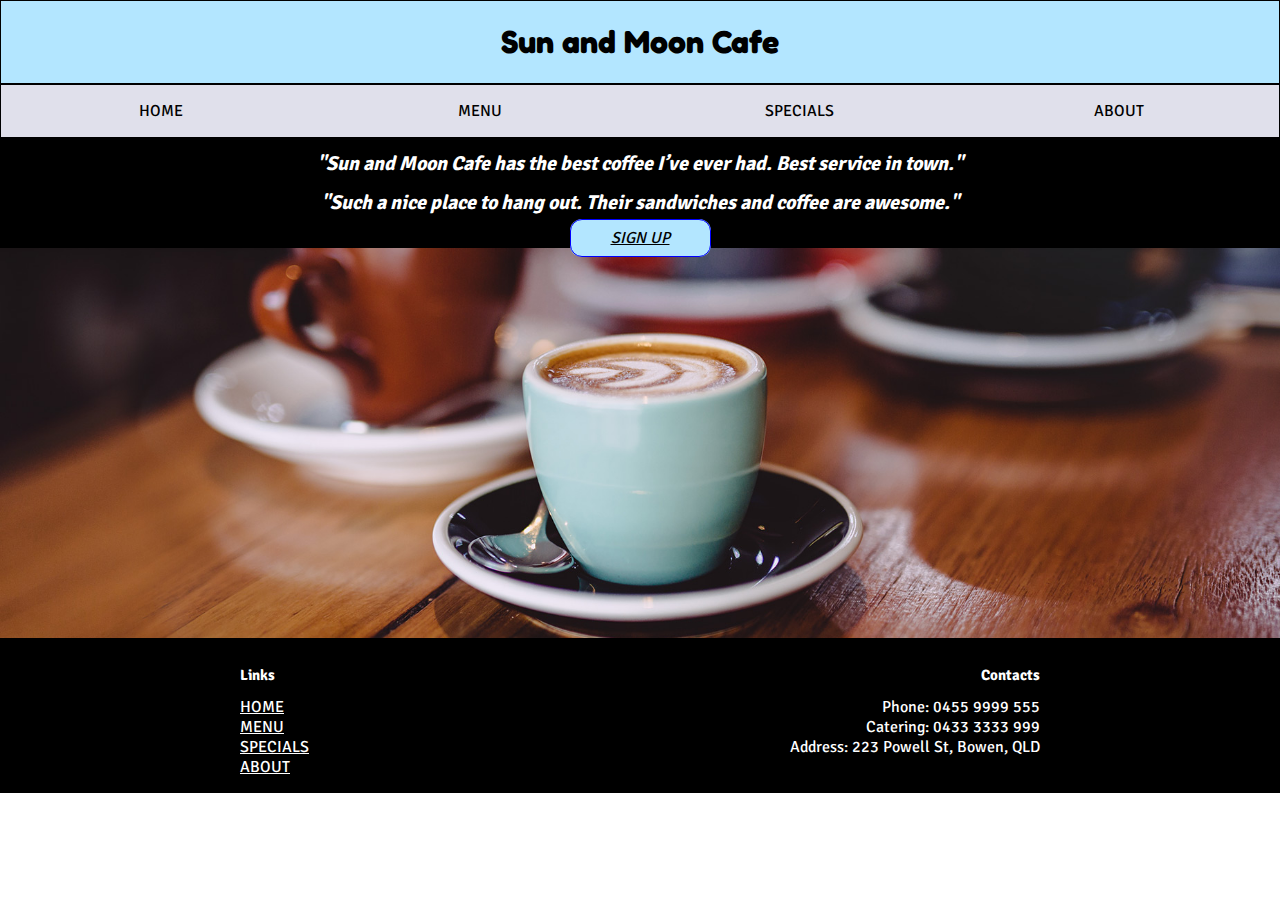
<file: index.html>
<!DOCTYPE html>
<html>
<head>
<meta charset="utf-8"/>
<title>Home</title>
<link rel="stylesheet" href="cascadesheet.css">
<link rel="preconnect" href="https://fonts.gstatic.com">
<link href="https://fonts.googleapis.com/css2?family=Fredoka+One&display=swap" rel="stylesheet">

<link rel="preconnect" href="https://fonts.gstatic.com">
<link href="https://fonts.googleapis.com/css2?family=Signika:wght@600&display=swap" rel="stylesheet">
</head>

<body>
<div class="header">
	<h1>Sun and Moon Cafe</h1>
</div>
<!--Navbar-->
	<div> 
	<ul class="navbar">
	<li><a href="index.html">HOME</a></li>
	<li><a href="menu.html">MENU</a></li>
	<li><a href="specials.html">SPECIALS</a></li>
	<li><a href="about.html">ABOUT</a></li>
	</ul>	

<!--why can't I change font-size through css external instead of assigning font-size in html(<h1)
- division for the hero image with nested divisions allocated for text within the image.-->  

<div class="hero">
	<div class="reviews">
	<h1 style="font-size:20px">"Sun and Moon Cafe has the best coffee I’ve ever had. Best service in town."</h1>
	<h1 style="font-size:20px">"Such a nice place to hang out. Their sandwiches and coffee are awesome."</h1>
	<a class = "signupbutton" href="specials.html" class="button">SIGN UP</a>
	</div>

</div>

</body>

<div id="footer">
<ul class="footerlinks">
<h2 style="font-size:15px">Links</h2>
<li><a href="index.html">HOME</a></li>
<li><a href="menu.html">MENU</a></li>
<li><a href="specials.html">SPECIALS</a></li>
<li><a href="about.html">ABOUT</a></li>
</ul>



<ul class="footercontacts">
<h2 style="font-size:15px">Contacts</h2>
<li>Phone: 0455 9999 555</li>
<li>Catering: 0433 3333 999</li>
<li>Address: 223 Powell St, Bowen, QLD</li>
</ul>

</div>

</html>
</file>
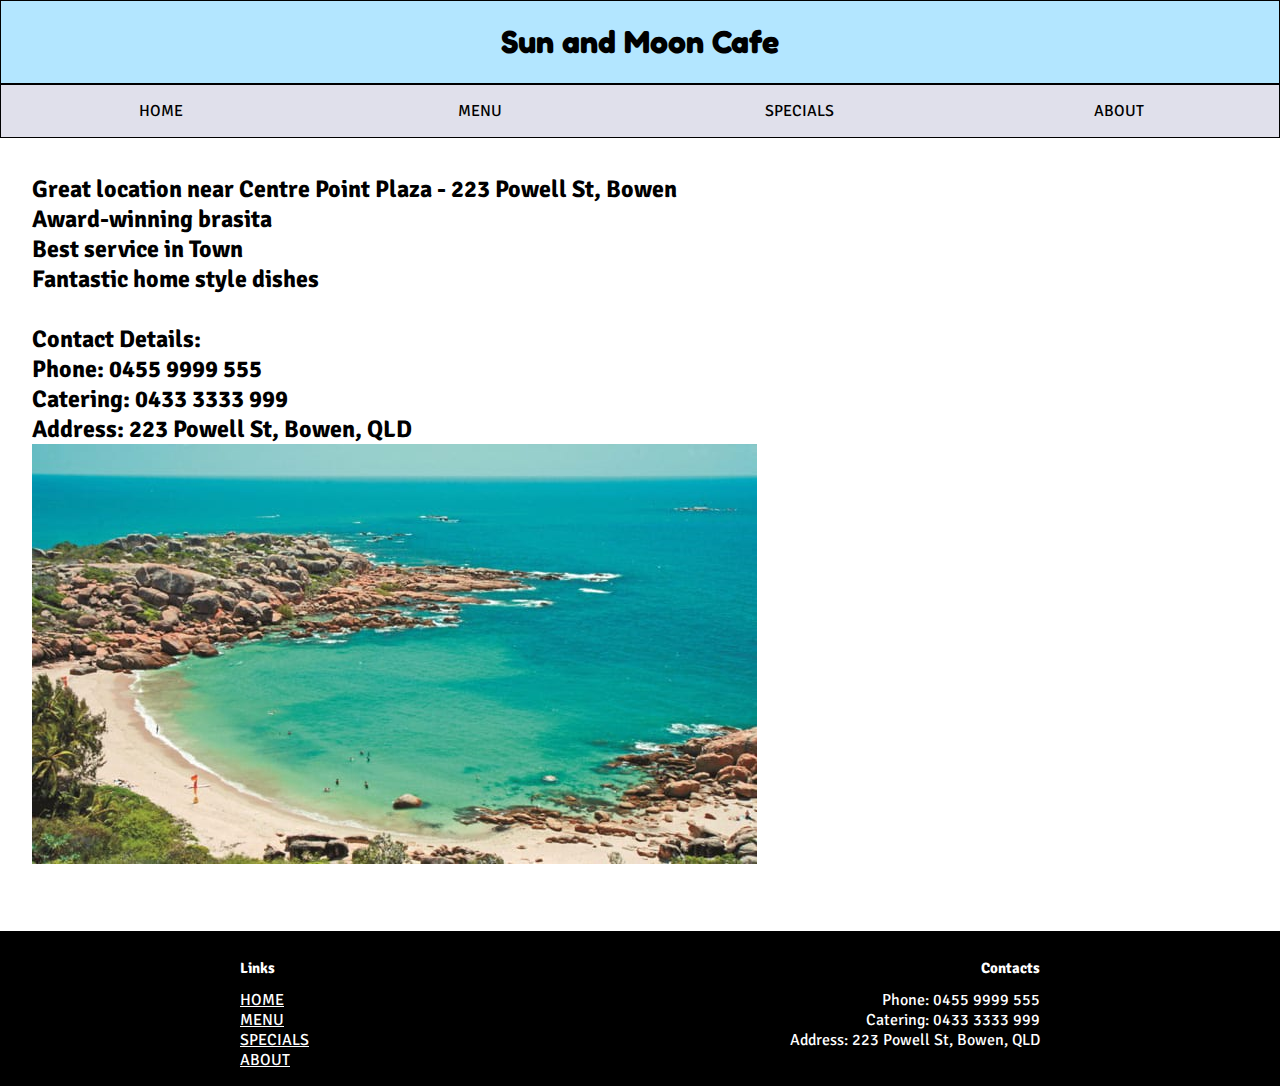
<file: about.html>
<!DOCTYPE html>
<html>
<head>
<title>Home</title>
<link rel="stylesheet" href="cascadesheet.css">
<link rel="preconnect" href="https://fonts.gstatic.com">
<link href="https://fonts.googleapis.com/css2?family=Fredoka+One&display=swap" rel="stylesheet">

<link rel="preconnect" href="https://fonts.gstatic.com">
<link href="https://fonts.googleapis.com/css2?family=Signika:wght@600&display=swap" rel="stylesheet">
</head>

<body>
<div class="header">
	<h1>Sun and Moon Cafe</h1>
</div>
<!--Navbar-->
<div> 
<ul class="navbar">
<li><a href="index.html">HOME</a></li>
<li><a href="menu.html">MENU</a></li>
<li><a href="specials.html">SPECIALS</a></li>
<li><a href="about.html">ABOUT</a></li>
</ul>	

<div class="about">
<h2>Great location near Centre Point Plaza - 223 Powell St, Bowen <br>
	Award-winning brasita<br>
	Best service in Town<br>
	Fantastic home style dishes<br><br>
	Contact Details: <br>
	
	Phone: 0455 9999 555<br>
	Catering: 0433 3333 999<br>
	Address: 223 Powell St, Bowen, QLD<br>
	

<img src="images/bowen.jpg" alt="Bowen" width "725" height "420">
 </div>


</body>

<div id="footer">
<ul class="footerlinks">
<h2 style="font-size:15px">Links</h2>
<li><a href="index.html">HOME</a></li>
<li><a href="menu.html">MENU</a></li>
<li><a href="specials.html">SPECIALS</a></li>
<li><a href="about.html">ABOUT</a></li>
</ul>	



<ul class="footercontacts">
<h2 style="font-size:15px">Contacts</h2>
<li>Phone: 0455 9999 555</li>
<li>Catering: 0433 3333 999</li>
<li>Address: 223 Powell St, Bowen, QLD</li>
</ul>

</div>

</html>
</file>
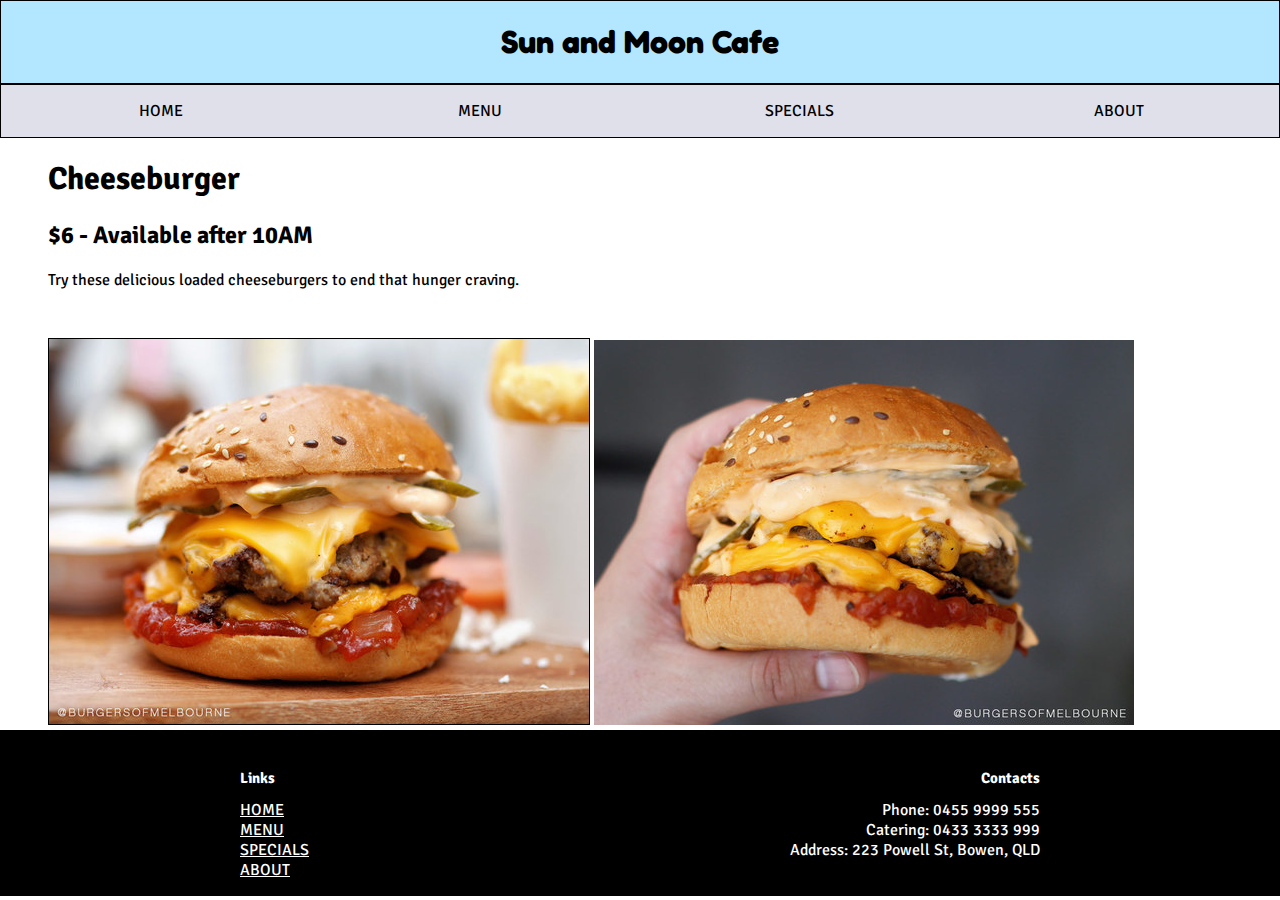
<file: cheeseburger.html>
<!DOCTYPE html>
<html>
<head>
<title>Menu</title>
<link rel="stylesheet" href="cascadesheet.css">
<link rel="preconnect" href="https://fonts.gstatic.com">
<link href="https://fonts.googleapis.com/css2?family=Fredoka+One&display=swap" rel="stylesheet">

<link rel="preconnect" href="https://fonts.gstatic.com">
<link href="https://fonts.googleapis.com/css2?family=Signika:wght@600&display=swap" rel="stylesheet">
</head>

<body>
<div class="header">
	<h1>Sun and Moon Cafe</h1>
</div>
<!--Navbar-->
<div> 
	<ul class="navbar">
		<li><a href="index.html">HOME</a></li>
		<li><a href="menu.html">MENU</a></li>
		<li><a href="specials.html">SPECIALS</a></li>
		<li><a href="about.html">ABOUT</a></li>	
	</ul>	
</div>

<div class="burgerpage">
<h1>Cheeseburger</h1>
<h2>$6 - Available after 10AM</h2>
Try these delicious loaded cheeseburgers to end that hunger craving. 
</div>

<img class="burger1" src="images/burgerlarge.jpg" width = "540px" height = "385px" alt="https://www.burgersofmelbourne.com.au/northern-perk-cafe-brunswick/">
<img class="burger2" src="images/burgerlarge1.jpg" width = "540px" height = "385px" alt="https://www.burgersofmelbourne.com.au/northern-perk-cafe-brunswick/">

<div id="footeralt">
<ul class="footerlinks">
<h2 style="font-size:15px">Links</h2>
<li><a href="index.html">HOME</a></li>
<li><a href="menu.html">MENU</a></li>
<li><a href="specials.html">SPECIALS</a></li>
<li><a href="about.html">ABOUT</a></li>
</ul>

<ul class="footercontacts">
<h2 style="font-size:15px">Contacts</h2>
<li>Phone: 0455 9999 555</li>
<li>Catering: 0433 3333 999</li>
<li>Address: 223 Powell St, Bowen, QLD</li>
</ul>

</div>

</html>
</file>
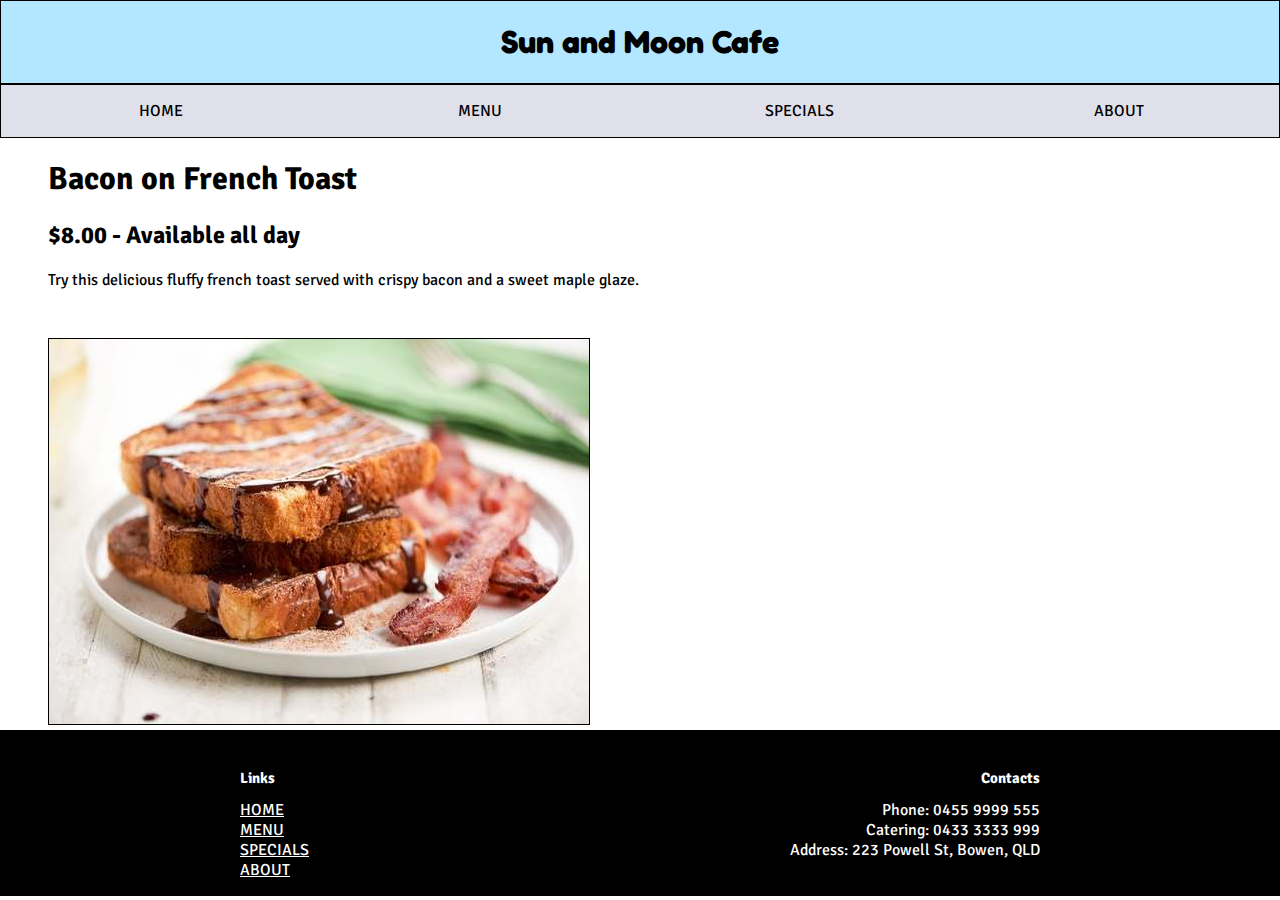
<file: frenchtoast.html>
<!DOCTYPE html>
<html>
<head>
<title>Menu</title>
<link rel="stylesheet" href="cascadesheet.css">
<link rel="preconnect" href="https://fonts.gstatic.com">
<link href="https://fonts.googleapis.com/css2?family=Fredoka+One&display=swap" rel="stylesheet">

<link rel="preconnect" href="https://fonts.gstatic.com">
<link href="https://fonts.googleapis.com/css2?family=Signika:wght@600&display=swap" rel="stylesheet">
</head>

<body>
<div class="header">
	<h1>Sun and Moon Cafe</h1>
</div>
<!--Navbar-->
<div> 
	<ul class="navbar">
		<li><a href="index.html">HOME</a></li>
		<li><a href="menu.html">MENU</a></li>
		<li><a href="specials.html">SPECIALS</a></li>
		<li><a href="about.html">ABOUT</a></li>	
	</ul>	
</div>

<div class="frenchtoastpage">
<h1>Bacon on French Toast</h1>
<h2>$8.00 - Available all day</h2>
Try this delicious fluffy french toast served with crispy bacon and a sweet maple glaze. 
</div>

<img class="frenchtoast1" src="images/frenchtoastlarge.jpg" width = "540px" height = "385px" alt="https://www.homechef.com/meals/nutella-churro-french-toast">


<div id="footeralt">
<ul class="footerlinks">
<h2 style="font-size:15px">Links</h2>
<li><a href="index.html">HOME</a></li>
<li><a href="menu.html">MENU</a></li>
<li><a href="specials.html">SPECIALS</a></li>
<li><a href="about.html">ABOUT</a></li>
</ul>

<ul class="footercontacts">
<h2 style="font-size:15px">Contacts</h2>
<li>Phone: 0455 9999 555</li>
<li>Catering: 0433 3333 999</li>
<li>Address: 223 Powell St, Bowen, QLD</li>
</ul>

</div>

</html>
</file>
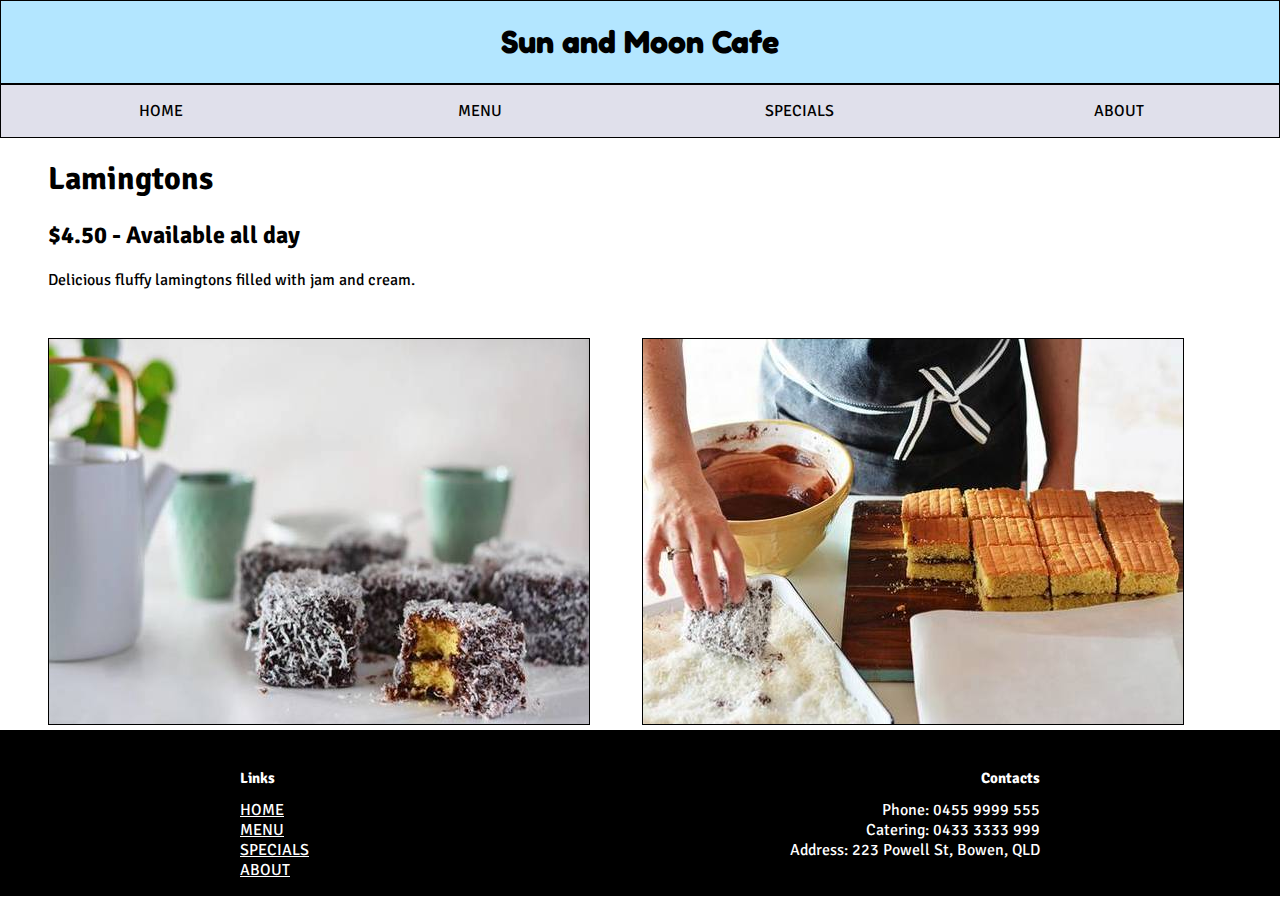
<file: lamington.html>
<!DOCTYPE html>
<html>
<head>
<title>Menu</title>
<link rel="stylesheet" href="cascadesheet.css">
<link rel="preconnect" href="https://fonts.gstatic.com">
<link href="https://fonts.googleapis.com/css2?family=Fredoka+One&display=swap" rel="stylesheet">

<link rel="preconnect" href="https://fonts.gstatic.com">
<link href="https://fonts.googleapis.com/css2?family=Signika:wght@600&display=swap" rel="stylesheet">
</head>

<body>
<div class="header">
	<h1>Sun and Moon Cafe</h1>
</div>
<!--Navbar-->
<div> 
	<ul class="navbar">
		<li><a href="index.html">HOME</a></li>
		<li><a href="menu.html">MENU</a></li>
		<li><a href="specials.html">SPECIALS</a></li>
		<li><a href="about.html">ABOUT</a></li>	
	</ul>	
</div>

<div class="lamingtonpage">
<h1>Lamingtons</h1>
<h2>$4.50 - Available all day</h2>
Delicious fluffy lamingtons filled with jam and cream.
</div>

<img class="lamington1" src="images/lamingtonlarge.jpg" width = "540px" height = "385px" alt="https://www.maggiebeer.com.au/recipes/maggie-s-lamingtons">
<img class="lamington1" src="images/lamingtonlarge1.jpg" width = "540px" height = "385px" alt="https://www.maggiebeer.com.au/recipes/maggie-s-lamingtons">


<div id="footeralt">
<ul class="footerlinks">
<h2 style="font-size:15px">Links</h2>
<li><a href="index.html">HOME</a></li>
<li><a href="menu.html">MENU</a></li>
<li><a href="specials.html">SPECIALS</a></li>
<li><a href="about.html">ABOUT</a></li>
</ul>

<ul class="footercontacts">
<h2 style="font-size:15px">Contacts</h2>
<li>Phone: 0455 9999 555</li>
<li>Catering: 0433 3333 999</li>
<li>Address: 223 Powell St, Bowen, QLD</li>
</ul>

</div>

</html>
</file>
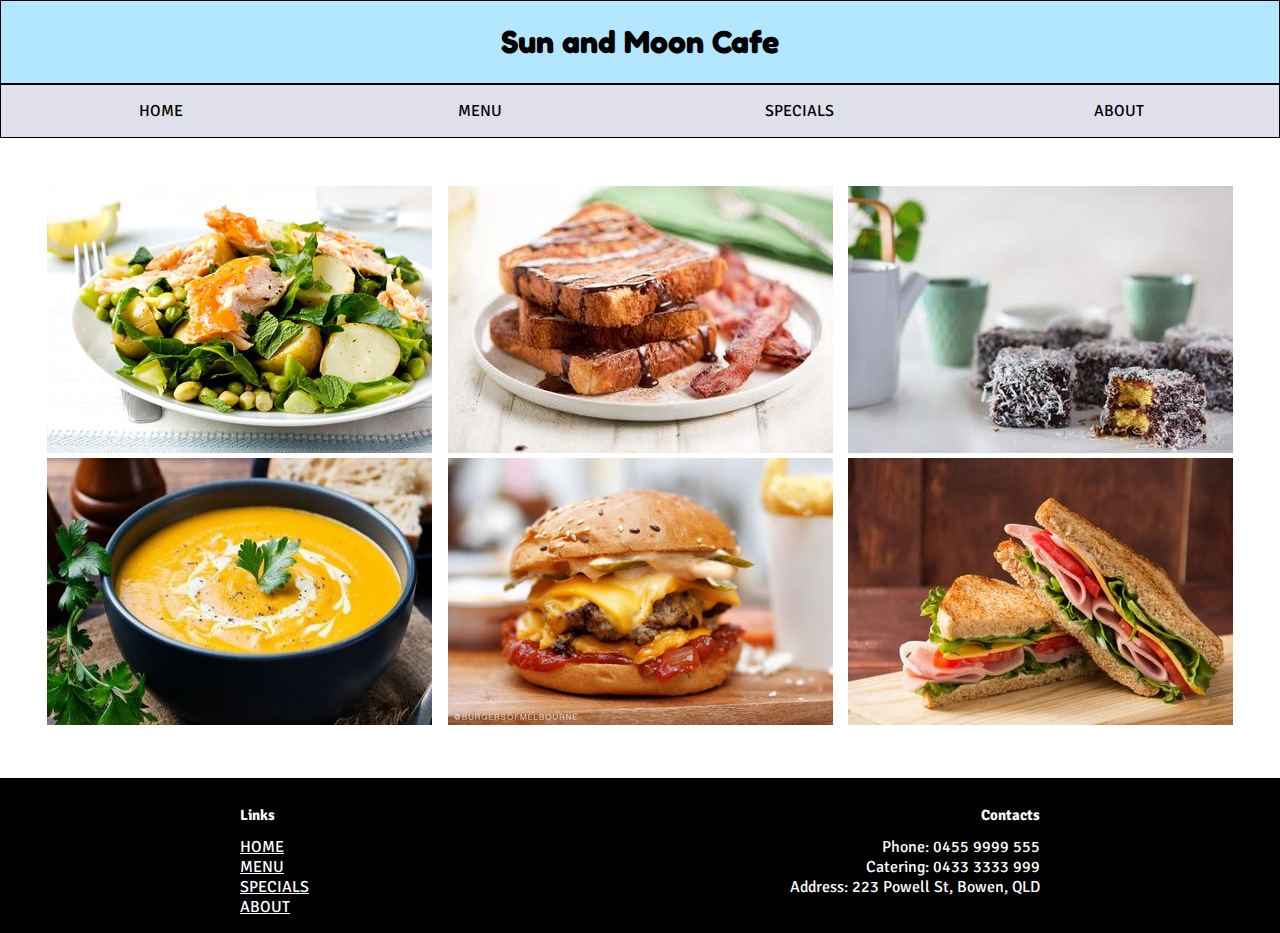
<file: menu.html>
<!DOCTYPE html>
<html>
<head>
<title>Menu</title>
<link rel="stylesheet" href="cascadesheet.css">
<link rel="preconnect" href="https://fonts.gstatic.com">
<link href="https://fonts.googleapis.com/css2?family=Fredoka+One&display=swap" rel="stylesheet">

<link rel="preconnect" href="https://fonts.gstatic.com">
<link href="https://fonts.googleapis.com/css2?family=Signika:wght@600&display=swap" rel="stylesheet">
</head>

<body>
<div class="header">
	<h1>Sun and Moon Cafe</h1>
</div>
<!--Navbar-->
<div> 
	<ul class="navbar">
		<li><a href="index.html">HOME</a></li>
		<li><a href="menu.html">MENU</a></li>
		<li><a href="specials.html">SPECIALS</a></li>
		<li><a href="about.html">ABOUT</a></li>	
	</ul>	
</div>

<ul class="menugallery">
	<li><a href="salad.html"><img class ="salad" src="images/gourmetsalad_resized.jpg" width = "385px" height = "267px" alt ="Gourmet Salad"></li></a>
	<a href="frenchtoast.html"><li><img class="toast" src="images/frenchtoast.jpg" width = "385px" height = "267px" alt="French Toast"></li></a>
	<a href="lamington.html"><li><img class="lamingtons" src="images/lamingtons.jpg" width = "385px" height = "267px" alt="Lamington"></li></a>
	<a href="soup.html"><li><img class="soup" src="images/soup.jpg" width = "385px" height = "267px" alt="Soup"></li></a>
	<a href="cheeseburger.html"><li><img class="burger" src="images/burger.jpg" width = "385px" height = "267px" alt="Cheeseburger"></li></a>
	<a href="sandwich.html"><li><img class="sandwich" src="images/sandwich.jpg" width = "385px" height = "267px" alt="Sun and Moon Sandwich"></li></a>
</ul>

<div id="footer">
<ul class="footerlinks">
<h2 style="font-size:15px">Links</h2>
<li><a href="index.html">HOME</a></li>
<li><a href="menu.html">MENU</a></li>
<li><a href="specials.html">SPECIALS</a></li>
<li><a href="about.html">ABOUT</a></li>
</ul>



<ul class="footercontacts">
<h2 style="font-size:15px">Contacts</h2>
<li>Phone: 0455 9999 555</li>
<li>Catering: 0433 3333 999</li>
<li>Address: 223 Powell St, Bowen, QLD</li>
</ul>
</div>

</body>
</file>
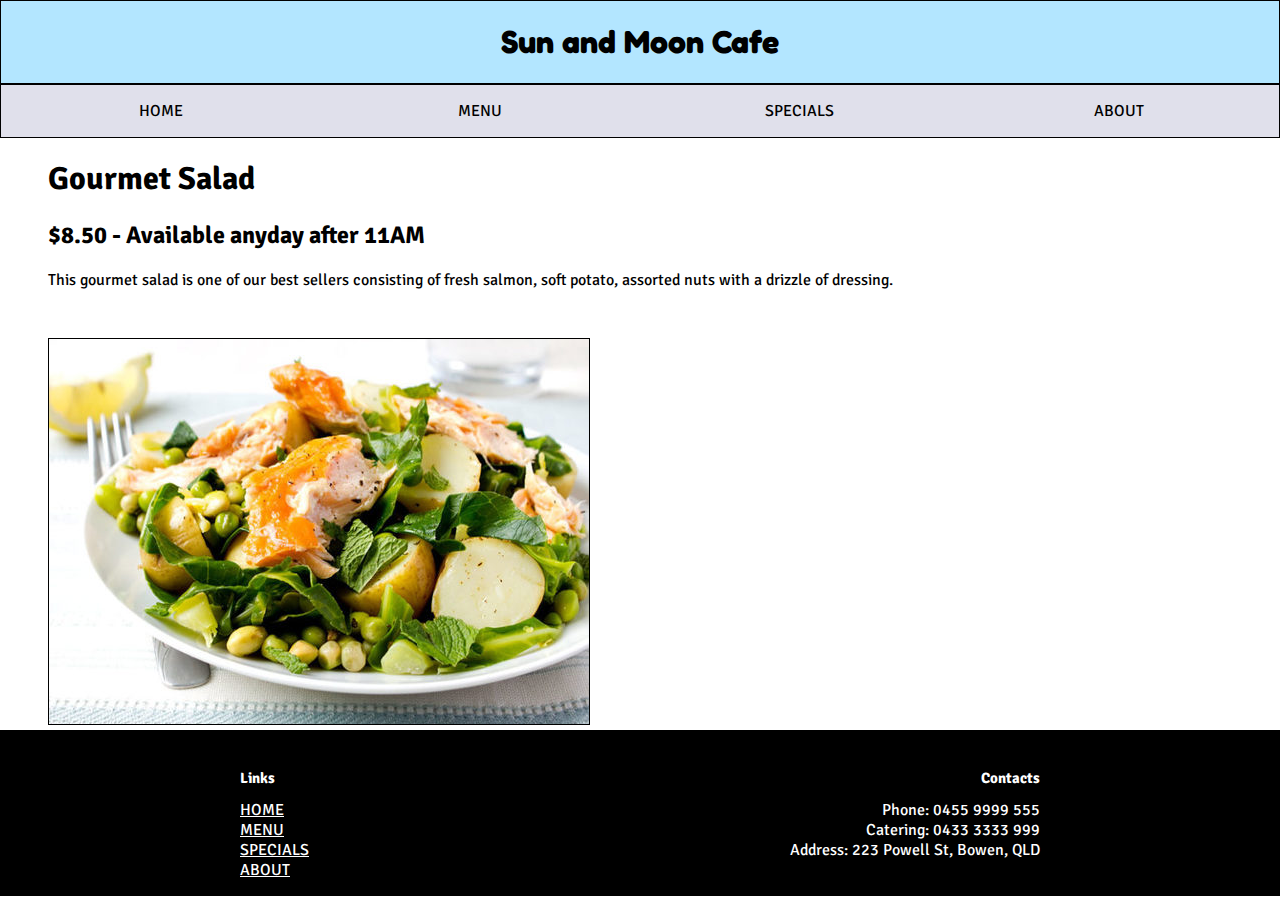
<file: salad.html>
<!DOCTYPE html>
<html>
<head>
<title>Menu</title>
<link rel="stylesheet" href="cascadesheet.css">
<link rel="preconnect" href="https://fonts.gstatic.com">
<link href="https://fonts.googleapis.com/css2?family=Fredoka+One&display=swap" rel="stylesheet">

<link rel="preconnect" href="https://fonts.gstatic.com">
<link href="https://fonts.googleapis.com/css2?family=Signika:wght@600&display=swap" rel="stylesheet">
</head>


<body>
<div class="header">
	<h1>Sun and Moon Cafe</h1>
</div>
<!--Navbar-->
<div> 
	<ul class="navbar">
		<li><a href="index.html">HOME</a></li>
		<li><a href="menu.html">MENU</a></li>
		<li><a href="specials.html">SPECIALS</a></li>
		<li><a href="about.html">ABOUT</a></li>	
	</ul>	
</div>

<div class="saladpage">
<h1>Gourmet Salad</h1>
<h2>$8.50 - Available anyday after 11AM</h2>
This gourmet salad is one of our best sellers consisting of fresh salmon, soft potato, assorted nuts with a drizzle of dressing.
</div>

<img class="salad1" src="images/saladlarge.jpg" width = "540px" height = "385px" alt ="https://health.clevelandclinic.org/8-ways-to-make-a-super-healthy-salad-infographic/">


<div id="footeralt">
<ul class="footerlinks">
<h2 style="font-size:15px">Links</h2>
<li><a href="index.html">HOME</a></li>
<li><a href="menu.html">MENU</a></li>
<li><a href="specials.html">SPECIALS</a></li>
<li><a href="about.html">ABOUT</a></li>
</ul>

<ul class="footercontacts">
<h2 style="font-size:15px">Contacts</h2>
<li>Phone: 0455 9999 555</li>
<li>Catering: 0433 3333 999</li>
<li>Address: 223 Powell St, Bowen, QLD</li>
</ul>

</div>

</html>
</file>
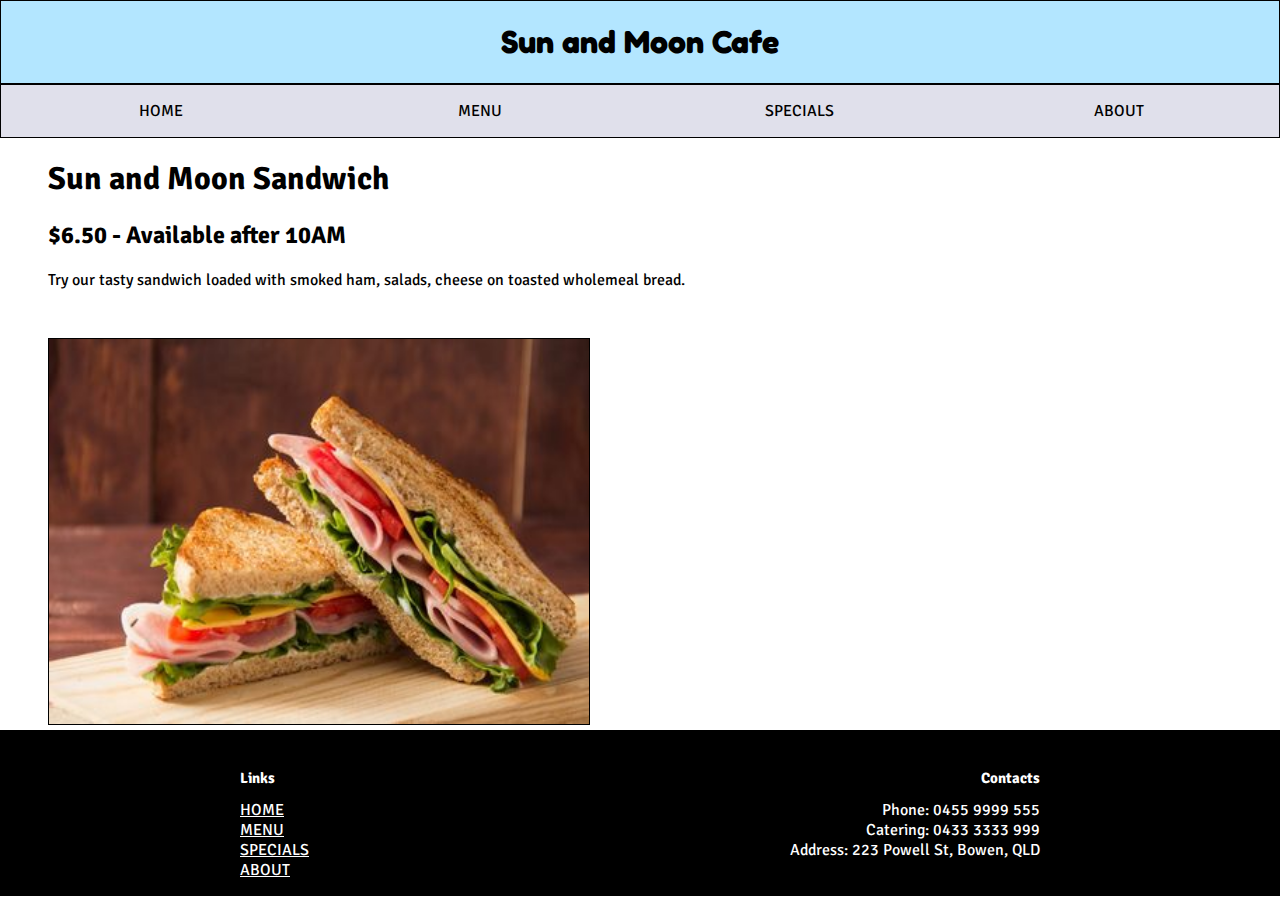
<file: sandwich.html>
<!DOCTYPE html>
<html>
<head>
<title>Menu</title>
<link rel="stylesheet" href="cascadesheet.css">
<link rel="preconnect" href="https://fonts.gstatic.com">
<link href="https://fonts.googleapis.com/css2?family=Fredoka+One&display=swap" rel="stylesheet">

<link rel="preconnect" href="https://fonts.gstatic.com">
<link href="https://fonts.googleapis.com/css2?family=Signika:wght@600&display=swap" rel="stylesheet">
</head>

<body>
<div class="header">
	<h1>Sun and Moon Cafe</h1>
</div>
<!--Navbar-->
<div> 
	<ul class="navbar">
		<li><a href="index.html">HOME</a></li>
		<li><a href="menu.html">MENU</a></li>
		<li><a href="specials.html">SPECIALS</a></li>
		<li><a href="about.html">ABOUT</a></li>	
	</ul>	
</div>

<div class="sandwichpage">
<h1>Sun and Moon Sandwich</h1>
<h2>$6.50 - Available after 10AM</h2>
Try our tasty sandwich loaded with smoked ham, salads, cheese on toasted wholemeal bread.
</div>

<img class="sandwich1" src="images/sandwich.jpg" width = "540px" height = "385px" alt="https://bpabrokers.com.au/properties/sandwich-bar-takeaway/">

<div id="footeralt">
<ul class="footerlinks">
<h2 style="font-size:15px">Links</h2>
<li><a href="index.html">HOME</a></li>
<li><a href="menu.html">MENU</a></li>
<li><a href="specials.html">SPECIALS</a></li>
<li><a href="about.html">ABOUT</a></li>
</ul>

<ul class="footercontacts">
<h2 style="font-size:15px">Contacts</h2>
<li>Phone: 0455 9999 555</li>
<li>Catering: 0433 3333 999</li>
<li>Address: 223 Powell St, Bowen, QLD</li>
</ul>

</div>

</html>
</file>
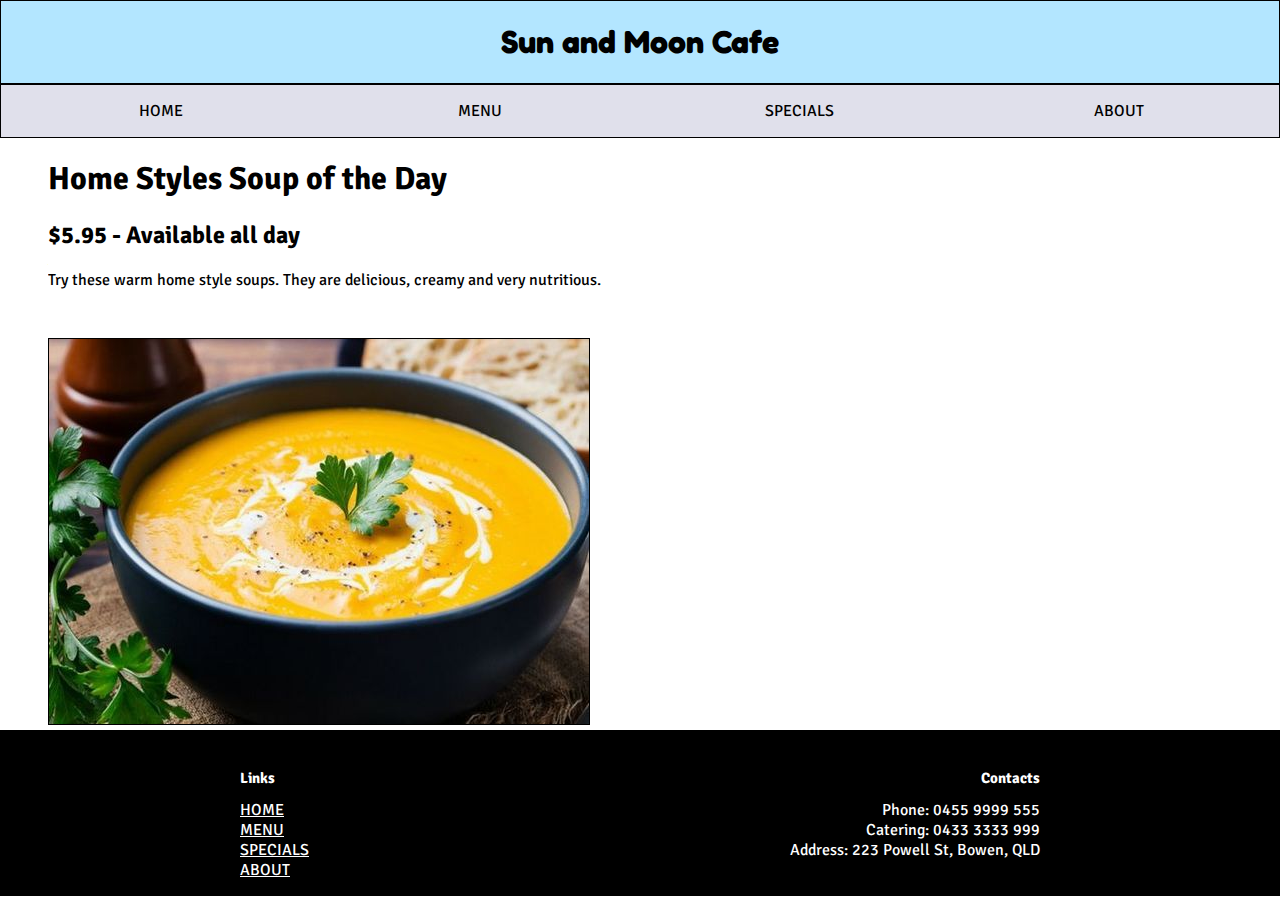
<file: soup.html>
<!DOCTYPE html>
<html>
<head>
<title>Menu</title>
<link rel="stylesheet" href="cascadesheet.css">
<link rel="preconnect" href="https://fonts.gstatic.com">
<link href="https://fonts.googleapis.com/css2?family=Fredoka+One&display=swap" rel="stylesheet">

<link rel="preconnect" href="https://fonts.gstatic.com">
<link href="https://fonts.googleapis.com/css2?family=Signika:wght@600&display=swap" rel="stylesheet">
</head>

<body>
<div class="header">
	<h1>Sun and Moon Cafe</h1>
</div>
<!--Navbar-->
<div> 
	<ul class="navbar">
		<li><a href="index.html">HOME</a></li>
		<li><a href="menu.html">MENU</a></li>
		<li><a href="specials.html">SPECIALS</a></li>
		<li><a href="about.html">ABOUT</a></li>	
	</ul>	
</div>

<div class="souppage">
<h1>Home Styles Soup of the Day</h1>
<h2>$5.95 - Available all day</h2>
Try these warm home style soups. They are delicious, creamy and very nutritious. 
</div>

<img class="soup1" src="images/souplarge.jpg" width = "540px" height = "385px" alt="https://www.kidspot.com.au/kitchen/recipes/pumpkin-soup-recipe/7mhx31si">


<div id="footeralt">
<ul class="footerlinks">
<h2 style="font-size:15px">Links</h2>
<li><a href="index.html">HOME</a></li>
<li><a href="menu.html">MENU</a></li>
<li><a href="specials.html">SPECIALS</a></li>
<li><a href="about.html">ABOUT</a></li>
</ul>

<ul class="footercontacts">
<h2 style="font-size:15px">Contacts</h2>
<li>Phone: 0455 9999 555</li>
<li>Catering: 0433 3333 999</li>
<li>Address: 223 Powell St, Bowen, QLD</li>
</ul>

</div>

</html>
</file>
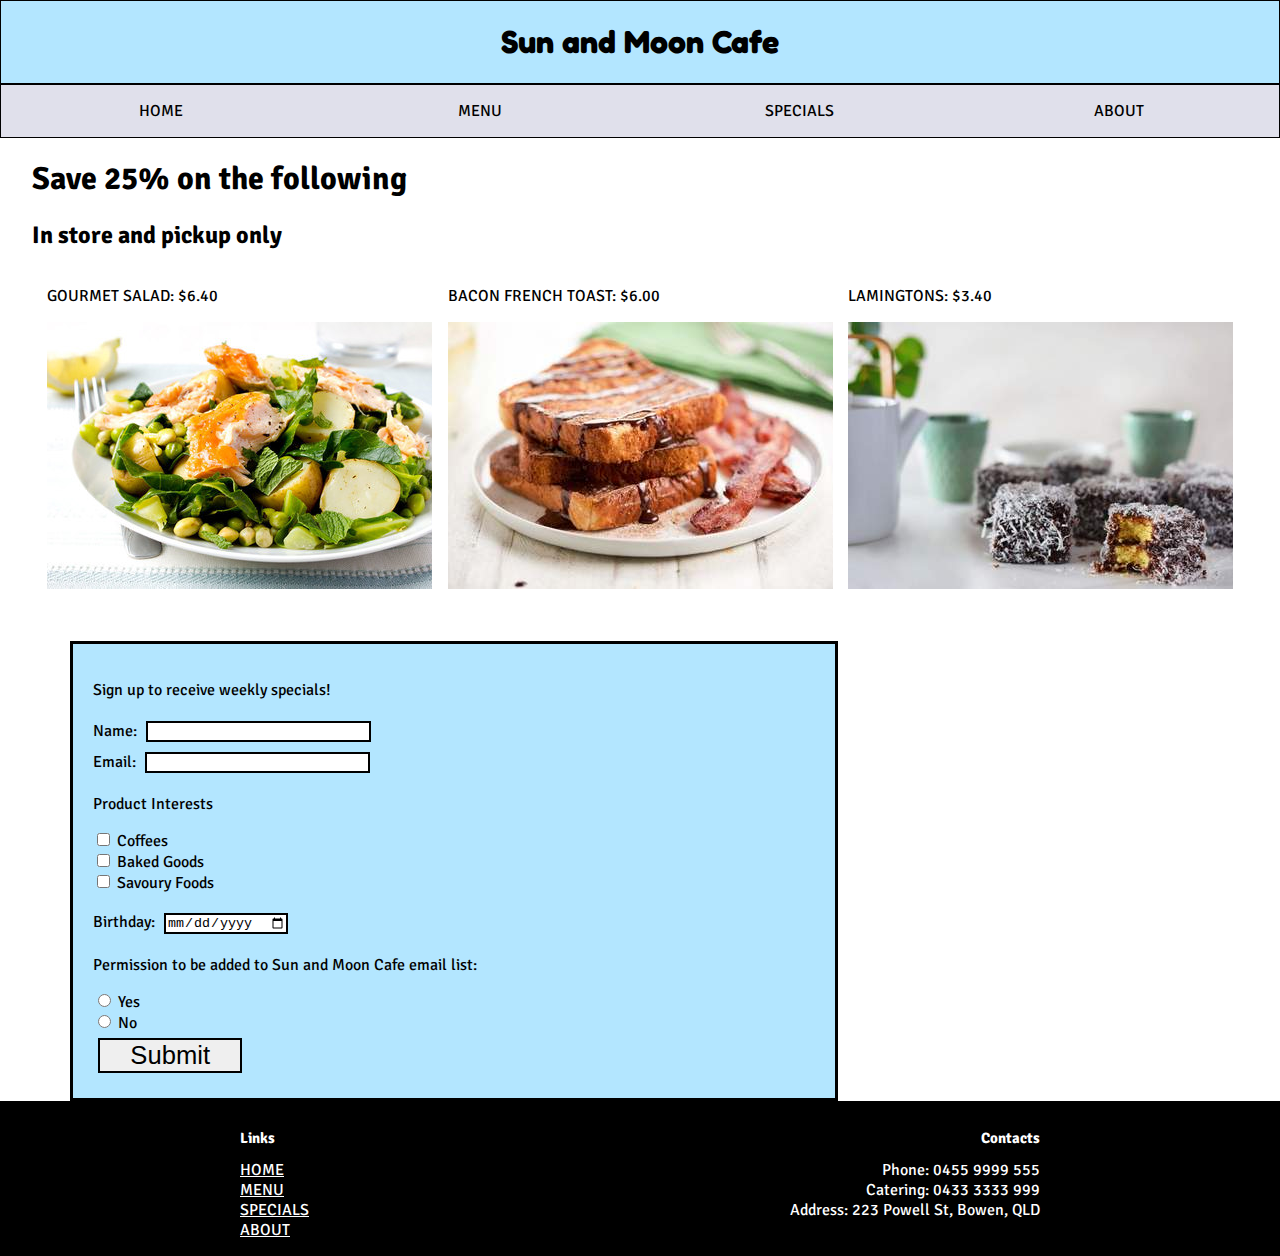
<file: specials.html>
<!DOCTYPE html>
<html>
<head>
<title>Home</title>
<script src="js/scripts.js"></script>
<link rel="stylesheet" href="cascadesheet.css">

<link rel="preconnect" href="https://fonts.gstatic.com">
<link href="https://fonts.googleapis.com/css2?family=Fredoka+One&display=swap" rel="stylesheet">

<link rel="preconnect" href="https://fonts.gstatic.com">
<link href="https://fonts.googleapis.com/css2?family=Signika:wght@600&display=swap" rel="stylesheet">
</head>

<body>
<div class="header">
	<h1>Sun and Moon Cafe</h1>
</div>
<!--Navbar-->
<div> 
<ul class="navbar">
<li><a href="index.html">HOME</a></li>
<li><a href="menu.html">MENU</a></li>
<li><a href="specials.html">SPECIALS</a></li>
<li><a href="about.html">ABOUT</a></li>
</ul>	

<div class="specialtext">
<h1>Save 25% on the following</h1>
<h2>In store and pickup only<h2>
</div>

<ul class="specialgallery">
	<li><p>GOURMET SALAD: $6.40</p><a href="salad.html"><img class ="salad" src="images/gourmetsalad_resized.jpg" width = "385px" height = "267px" alt ="Gourmet Salad"></li></a>
	<li><p>BACON FRENCH TOAST: $6.00</p><a href="frenchtoast.html"><img class="toast" src="images/frenchtoast.jpg" width = "385px" height = "267px" atl="French Toast"></li></a>
	<li><p>LAMINGTONS: $3.40</p><a href="lamington.html"><img class="lamingtons" src="images/lamingtons.jpg" width = "385px" height = "267px" alt="Lamington"></li></a>
</ul>

<form name="form" class="form" action="action_page.php" onsubmit="return validateForm()" method="post">
<p>Sign up to receive weekly specials!</p>
Name: <input type="text" name="name"><br>
Email: <input type="text" name="email">

<p>Product Interests</p>
<input type="checkbox" id="checkbox" value="Coffees" name="productcheck[]">
<label for="product1"> Coffees</label><br>

<input type="checkbox" id="checkbox" value="Baked goods" name="productcheck[]">
<label for="product2"> Baked Goods</label><br>

<input type="checkbox" id="checkbox" value="Savoury Foods" name="productcheck[]">
<label for="product3"> Savoury Foods</label><br> 

<label for="dob">Birthday:</label>
<input type="date" id="birthday" name="dob">


<p>Permission to be added to Sun and Moon Cafe email list:</p>
<input type="radio" id="yes_approval" name="approval" value="yes">
<label for="yes">Yes</label><br>
<input type="radio" id="no_approval" name="approval" value="no">
<label for="no">No</label><br>

<input type="submit" value="Submit">
</form>
</body>


<div id="footer">
<ul class="footerlinks">
<h2 style="font-size:15px">Links</h2>
<li><a href="index.html">HOME</a></li>
<li><a href="menu.html">MENU</a></li>
<li><a href="specials.html">SPECIALS</a></li>
<li><a href="about.html">ABOUT</a></li>
</ul>



<ul class="footercontacts">
<h2 style="font-size:15px">Contacts</h2>
<li>Phone: 0455 9999 555</li>
<li>Catering: 0433 3333 999</li>
<li>Address: 223 Powell St, Bowen, QLD</li>
</ul>

</div>

</html>
</file>
<file: cascadesheet.css>
body {
 padding-left: 0;
 margin: 0;
 font-family: 'Signika', sans-serif;
 color: black;
 background-color: #white;
	}


div.header {
	font-family: 'Fredoka One', cursive;
	background: #b3e6ff; 
	color: black;
	text-align: center;
	font-size: 1em;
	border: solid thin black;
	
}

 
ul.navbar {
  list-style-type: none;
  margin: 0;
  padding: 0;
  overflow: hidden;
  background-color: #e0e0eb;
  border-style: solid;
  border-width: thin;
 
}

ul.navbar li {
  float: left;
  width: 25%;
  
}

div.contactdetails {
		float: left;
	
	
}


ul.navbar li a {
  display: block;
  font-size: 1;
  color: black;
  text-align: center;
  padding: 1em 0em;
  text-decoration: none;
}

ul.navbar li a:hover {
  background-color: #b3b3cc;
  
}
.signupbutton {
	color: black;
	background-color: #b3e6ff;
	padding: 8px 40px;
	border: 1px solid blue;
	border-radius: 12px; 
}

.signupbutton:hover {
	  background-color: #80bfff;
	  color: white;
	  
}

div.hero {
  background-image: url("images/hero.jpg");
  height: 500px;
  background-position: center;
  background-size: cover;
  position: relative;
  
}

div.reviews {
	color: white;
	text-align: center;
	position: absolute;
	background: black;
	width:100%;
	font-style: italic;
	}

ul.menugallery {
	display: flex;
	padding: 2em;
	flex-wrap: wrap;
	justify-content: center;
	justify-content: space-evenly;
	list-style-type: none;
	
}


ul.menugallery li :hover{
	transform: scale(1.2);
}

div.specialtext {
	padding-left: 2em;
}

ul.specialgallery {
	display: flex;
	padding-left: 2em;
	padding-right: 2em;
	padding-bottom: 1em;
	flex-wrap: wrap;
	justify-content: center;
	justify-content: space-evenly;
	list-style-type: none;
	
}

form.form { 
  width: 60%;
  padding: 20px 20px;
  margin-top: 15px;
  margin-left: 70px;
  display: inline-block;
  border: 3px solid black;
  box-sizing: border-box;
  background-color: #b3e6ff; 
}

input[type=text] {
	width: 30%; 
	margin: 5px;
	border: 2px solid black	
}

input[type=email] {
	width: 30%; 
	margin: 5px;
	border: 2px solid black	
}

input[type=date] {
	margin: 5px;
	margin-top: 20px;
	border: 2px solid black	
}
input[type=submit] {
	margin-top: 20px;
	margin: 5px;
	border: 2px solid black;
	width: 20%;
	font-size: 1.6em;
}
input[type=submit]:hover {
  background-color: #c2c2d6;
}





/*Footer details*/	
#footer {
	display: flex;
	color: white;
	background-color: black;
	}
/*Alternate footer*/
#footeralt {
	
	display: flex;
	color: white;
	flex-direction: row;
	background-color: black;
	padding-top: .7em;
	}
ul.footerlinks {
	list-style-type: none;
	flex-direction: row;
	text-align: left;
	flex-grow: 1;
	padding-left: 15em;
	
}
ul.footerlinks a {
	color: white;	

}


ul.footercontacts {
	padding-right: 15em;
	flex-direction: row;
	list-style-type: none;
	text-align: right; 
	flex-grow: 1;
	
}
/*CSS for individual menu items*/
div.saladpage {
	margin-left: 3em;
	padding-bottom: 3em;
}

img.salad1 {
	margin-left: 3em;
	border: solid black thin;
	
}
div.frenchtoastpage {
	margin-left: 3em;
	padding-bottom: 3em;
}

img.frenchtoast1 {
	margin-left: 3em;
	border: solid black thin;
	
}

div.lamingtonpage {
	margin-left: 3em;
	padding-bottom: 3em;
}

img.lamington1 {
	margin-left: 3em;
	border: solid black thin;
}
	
div.souppage {
	margin-left: 3em;
	padding-bottom: 3em;
}

img.soup1 {
	margin-left: 3em;
	border: solid black thin;
	
}

div.burgerpage {
	margin-left: 3em;
	padding-bottom: 3em;
}

img.burger1 {
	margin-left: 3em;
	border: solid black thin;
	
}


div.sandwichpage {
	margin-left: 3em;
	padding-bottom: 3em;
}

img.sandwich1{
	margin-left: 3em;
	border: solid black thin;
	
}

div.about {
	padding-left: 2em;
	padding-top: 1em;
	display: flex;
	flex-direction: row;
	flex-wrap: wrap;
	flex-grow: 2;
	justify-content: space-between;
	margin-bottom: 2.5em;
}

}
 /*End of CSS for individual menu items*/
</file>
